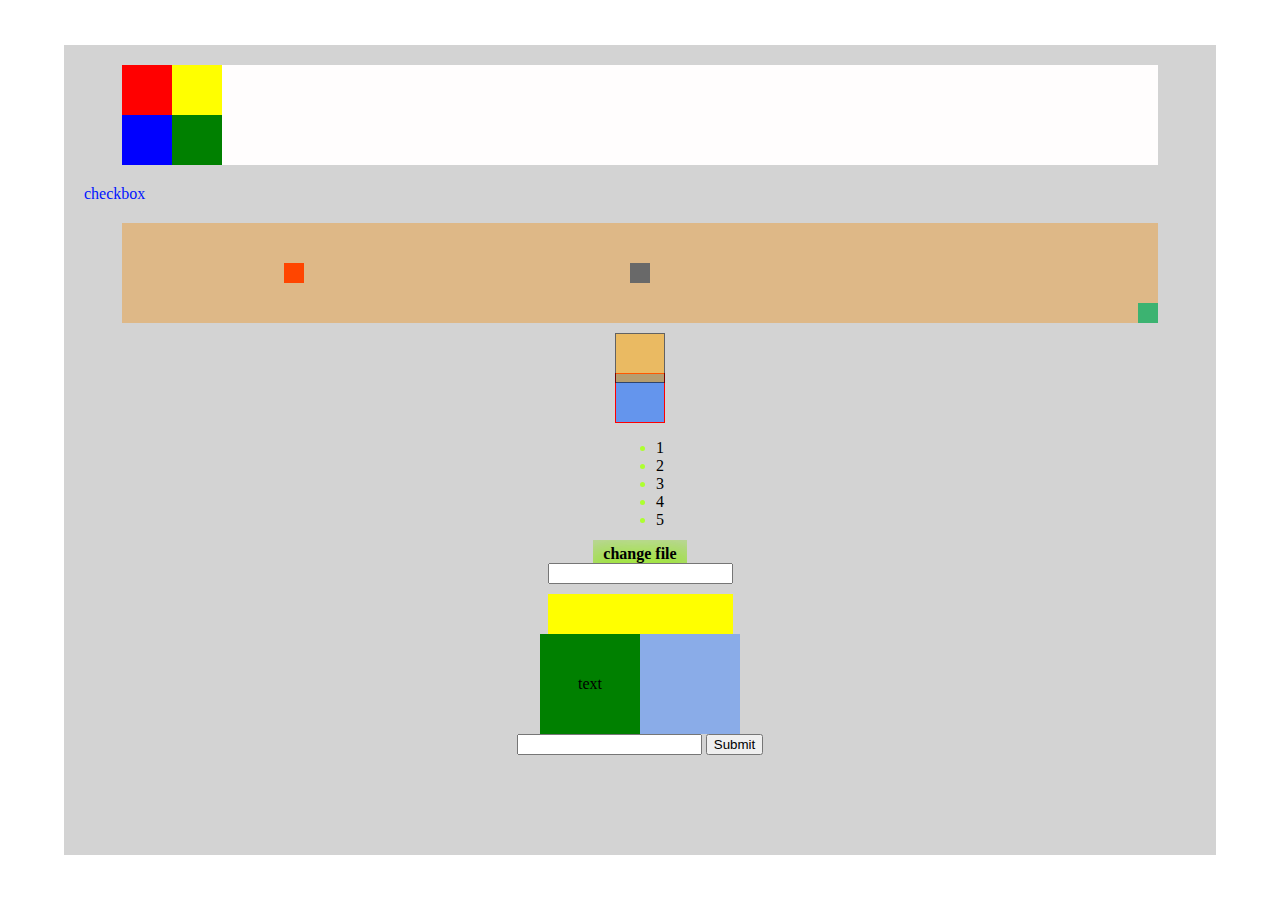
<file: index.html>
<!DOCTYPE html>
<html lang="en">
<head>
    <meta charset="UTF-8">
    <title>Training</title>
    <link rel="stylesheet" href="training.css">
</head>
<body>
<div class="container">
    <div class="square-block">
        <div class="square"></div>
    </div>

    <div class="input-block">
        <input id="input" type="checkbox">
        <label for="input">checkbox</label>
    </div>


    <div class="position-bock">
        <div class="item1"></div>
        <div class="item2"></div>
        <div class="item3"></div>
    </div>

    <div class="index-block">
        <div class="index1"></div>
        <div class="index2" data-description='z-index = 0'></div>
    </div>

    <ul>
        <li>1</li>
        <li>2</li>
        <li>3</li>
        <li>4</li>
        <li>5</li>
    </ul>

    <div class="input-file">
        <input type="file" id="file">
        <label for="file">change file</label>
    </div>

    <div class="disabled-block">
        <input type="text">
        <input type="text" disabled>
    </div>

    <div class="perspective">
        <div class="perspective_item1">
            <span>text</span>
        </div>
        <div class="perspective_item2">
        </div>
    </div>

    <form action="/action_page.php" method="get">
        <input list="browsers" name="browser">
        <datalist id="browsers">
            <option value="Internet Explorer">
            <option value="Firefox">
            <option value="Chrome">
            <option value="Opera">
            <option value="Safari">
        </datalist>
        <input type="submit">
    </form>

</div>
</body>
</html>
</file>
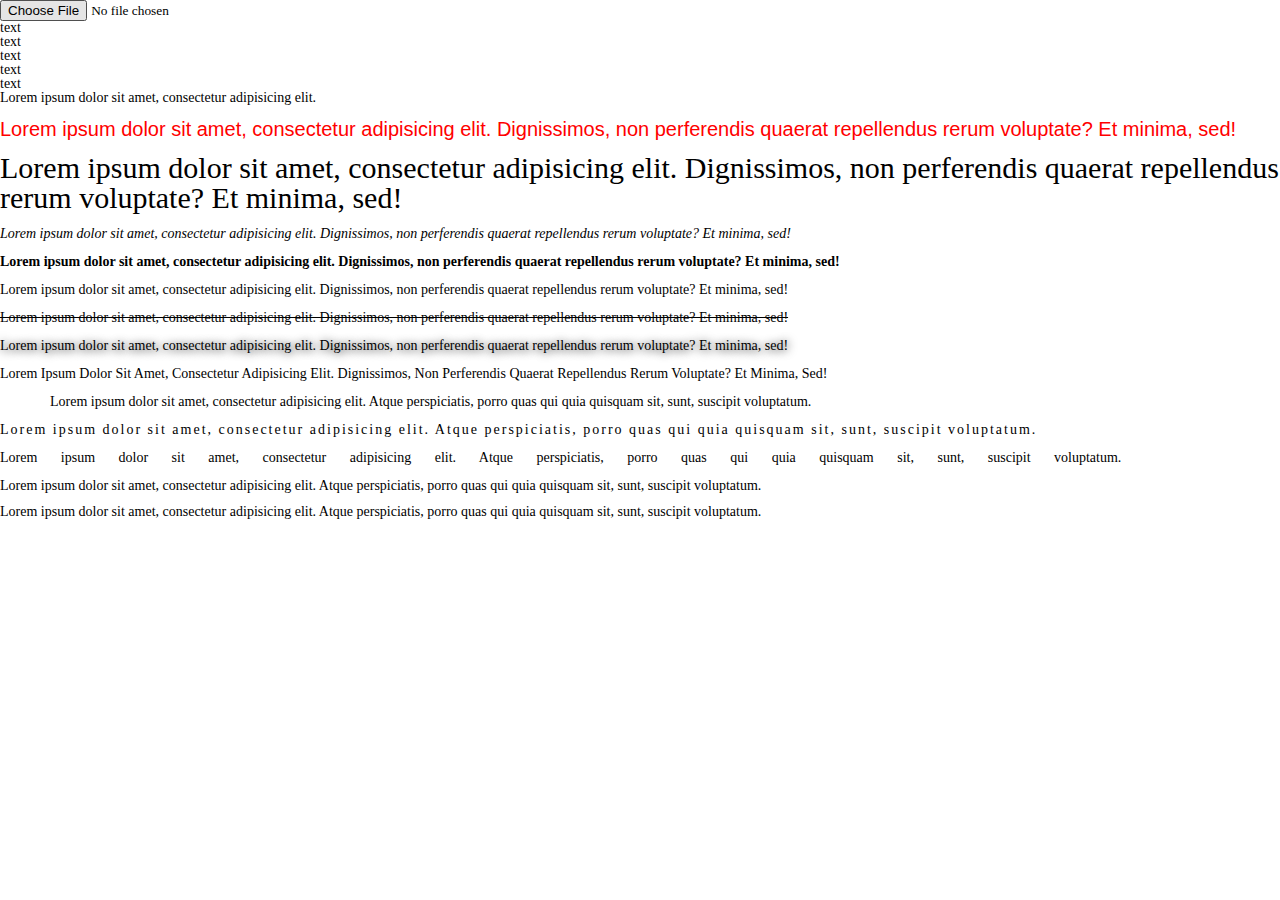
<file: index1.html>
<!DOCTYPE html>
<html lang="en">
<head>
    <meta charset="UTF-8">
    <meta http-equiv="X-UA-Compatible" content="IE=edge">
    <meta name="viewport" content="width=device-width, initial-scale=1.0">
    <title>CSS</title>
    <link rel="stylesheet" href="style.css">
</head>
<body>
<script src="Native_2022-06-21.js"></script>
<!--<div></div>-->
<!--<div class="square"></div>-->
<!--<div class="quarters"></div>-->
<form action="" enctype="multipart/form-data"></form>
<input type="file">


<p>text</p>
<ul>
    <li>text</li>
    <li>text</li>
    <li>text</li>
</ul>
<h1>text</h1>

<p>Lorem ipsum dolor sit amet, consectetur adipisicing elit.</p>
<br>
<p class="aral">Lorem ipsum dolor sit amet, consectetur adipisicing elit.
    Dignissimos, non perferendis quaerat repellendus rerum voluptate? Et minima, sed!</p>
<br>
<p class="fz30">Lorem ipsum dolor sit amet, consectetur adipisicing elit.
    Dignissimos, non perferendis quaerat repellendus rerum voluptate? Et minima, sed!</p>
<br>
<p class="italic">Lorem ipsum dolor sit amet, consectetur adipisicing elit.
    Dignissimos, non perferendis quaerat repellendus rerum voluptate? Et minima, sed!</p>
<br>
<p class="fw700">Lorem ipsum dolor sit amet, consectetur adipisicing elit.
    Dignissimos, non perferendis quaerat repellendus rerum voluptate? Et minima, sed!</p>
<br>
<p class="text_alain">Lorem ipsum dolor sit amet, consectetur adipisicing elit.
    Dignissimos, non perferendis quaerat repellendus rerum voluptate? Et minima, sed!</p>
<br>
<p class="decoration">Lorem ipsum dolor sit amet, consectetur adipisicing elit.
    Dignissimos, non perferendis quaerat repellendus rerum voluptate? Et minima, sed!</p>
<br>
<p class="shadow">Lorem ipsum dolor sit amet, consectetur adipisicing elit.
    Dignissimos, non perferendis quaerat repellendus rerum voluptate? Et minima,
    sed!</p>
<br>
<p class="transform">Lorem ipsum dolor sit amet, consectetur adipisicing elit.
    Dignissimos, non perferendis quaerat repellendus rerum voluptate? Et minima, sed!</p>
<br>
<p class="indent">Lorem ipsum dolor sit amet, consectetur adipisicing elit. Atque
    perspiciatis, porro quas qui quia quisquam sit, sunt, suscipit voluptatum.</p>
<br>
<p class="latter_spacing">Lorem ipsum dolor sit amet, consectetur adipisicing elit. Atque
    perspiciatis, porro quas qui quia quisquam sit, sunt, suscipit voluptatum.</p>
<br>
<p class="word_spacing">Lorem ipsum dolor sit amet, consectetur adipisicing elit. Atque
    perspiciatis, porro quas qui quia quisquam sit, sunt, suscipit voluptatum.</p>
<br>
<p class="white_spacing">Lorem ipsum dolor sit amet, consectetur adipisicing elit. Atque
    perspiciatis, porro quas qui quia quisquam sit, sunt, suscipit voluptatum.</p>
<br>
<p class="line_height">Lorem ipsum dolor sit amet, consectetur adipisicing elit. Atque
    perspiciatis, porro quas qui quia quisquam sit, sunt, suscipit voluptatum.</p>


</body>
</html>
</file>
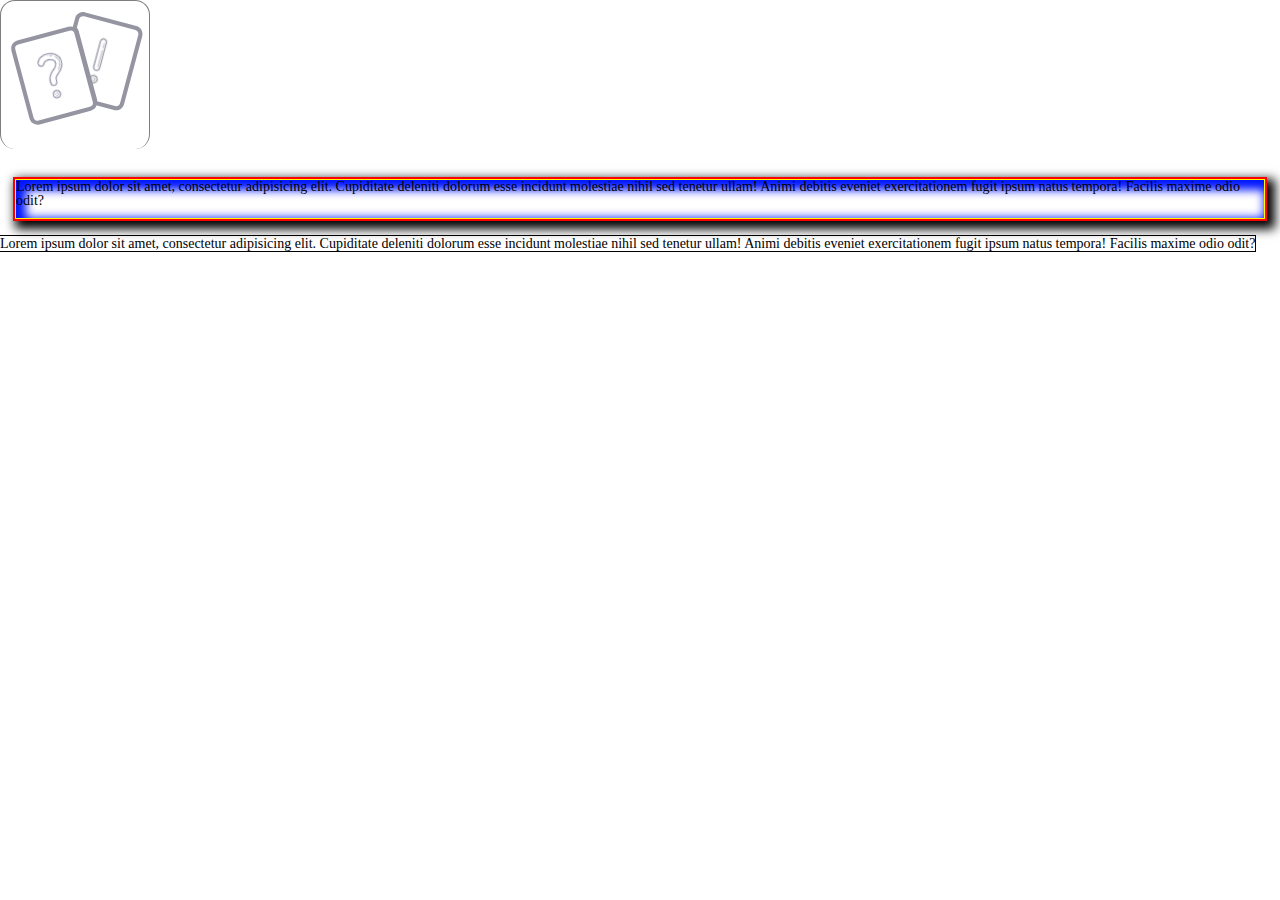
<file: index_Generator.html>
<!doctype html>
<html lang="en">
<head>
    <meta charset="UTF-8">
    <meta name="viewport"
          content="width=device-width, user-scalable=no, initial-scale=1.0, maximum-scale=1.0, minimum-scale=1.0">
    <meta http-equiv="X-UA-Compatible" content="ie=edge">
    <title>CSS</title>
    <link rel="stylesheet" href="style2.css">
</head>
<body>

<img class="image" src="assets/icons/cards.svg" alt="cards">

<div class="block">Lorem ipsum dolor sit amet, consectetur adipisicing elit. Cupiditate
    deleniti dolorum esse incidunt molestiae nihil sed tenetur ullam! Animi debitis
    eveniet exercitationem fugit ipsum natus tempora! Facilis maxime odio odit?
</div>

<span class="string">Lorem ipsum dolor sit amet, consectetur adipisicing elit. Cupiditate
    deleniti dolorum esse incidunt molestiae nihil sed tenetur ullam! Animi debitis
    eveniet exercitationem fugit ipsum natus tempora! Facilis maxime odio odit?
</span>

<script>
    const api = {
        getUsers() {
            const pr = new Promise((resolve, reject) => {
                setTimeout(() => {
                    resolve('users from server')
                }, 2000)
            })
            return pr
        }
    }

    function* getMoney() {
       const users = yield api.getUsers()
        yield 300
        yield 200
        yield 100
    }

    // SAGA MIDDLEWARE
    let generator = getMoney()
    let result = generator.next()
    if (result.value.constructor.name === 'Promise') {
        result.value.then((res) => {
            console.log(res)
            generator.next(res)
        })
    }
    console.log(generator.next().value)
    console.log(generator.next().value)
    console.log(generator.next().value)
    console.log('---------------------')
    console.log(generator.next().value)
    console.log(generator.next().done)
    console.log('---------------------')
    console.log(generator.next())


</script>

</body>
</html>
</file>
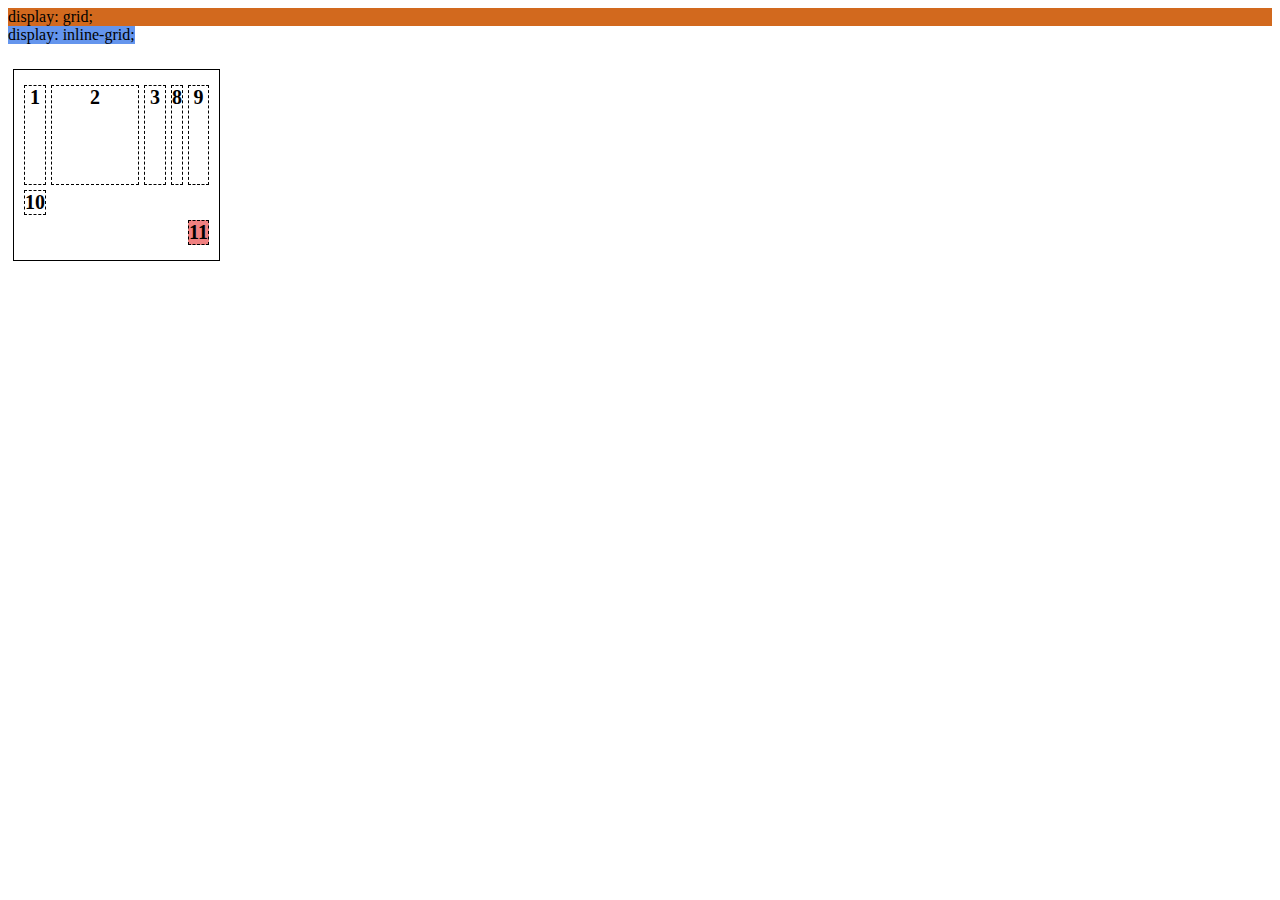
<file: index_GRID.html>
<!DOCTYPE html>
<html lang="en">
<head>
    <meta charset="UTF-8">
    <title>Title</title>
    <link rel="stylesheet" href="Grid.css">
</head>
<body>

<div class="grid">display: grid;</div>
<div class="grid-inline">display: inline-grid;</div>

<div class="grid-block">
<!--    <div class="grid__item">Lorem ipsum dolor sit amet, consectetur adipisicing elit. At-->
<!--        culpa eos et eum laborum minima nesciunt sit, tenetur? Autem commodi debitis eos-->
<!--        fugiat reiciendis sunt ullam! Illo quae tenetur voluptates.-->
<!--    </div>-->
<!--    <div class="grid__item">2</div>-->
<!--    <div class="grid__item">Lorem ipsum dolor sit amet, consectetur adipisicing elit.-->
<!--        Adipisci aliquam animi asperiores beatae debitis, eaque enim et expedita ipsam-->
<!--        iusto mollitia nobis numquam optio quas rem repudiandae, suscipit ut voluptate?-->
<!--    </div>-->
<!--    <div class="grid__item grid-subBlock">-->
<!--        <div class="header">header</div>-->
<!--        <div class="sidebar">sidebar</div>-->
<!--        <div class="content">content</div>-->
<!--        <div class="footer">footer</div>-->
<!--    </div>-->
<!--    <div class="grid__item">5</div>-->
<!--    <div class="grid__item">6</div>-->
    <div class="grid__item sub-items">
        <div class="sud-item sud-item_1">1</div>
        <div class="sud-item sud-item-2">2</div>
        <div class="sud-item sud-item_3">3</div>
        <div class="sud-item sud-item_4">4</div>
        <div class="sud-item sud-item_5">5</div>
        <div class="sud-item sud-item_6">6</div>
        <div class="sud-item sud-item_7">7</div>
        <div class="sud-item sud-item_8">8</div>
        <div class="sud-item sud-item_9">9</div>
        <div class="sud-item sud-item_10">10</div>
        <div class="sud-item sud-item_11">11</div>
    </div>
</div>

</body>
</html>
</file>
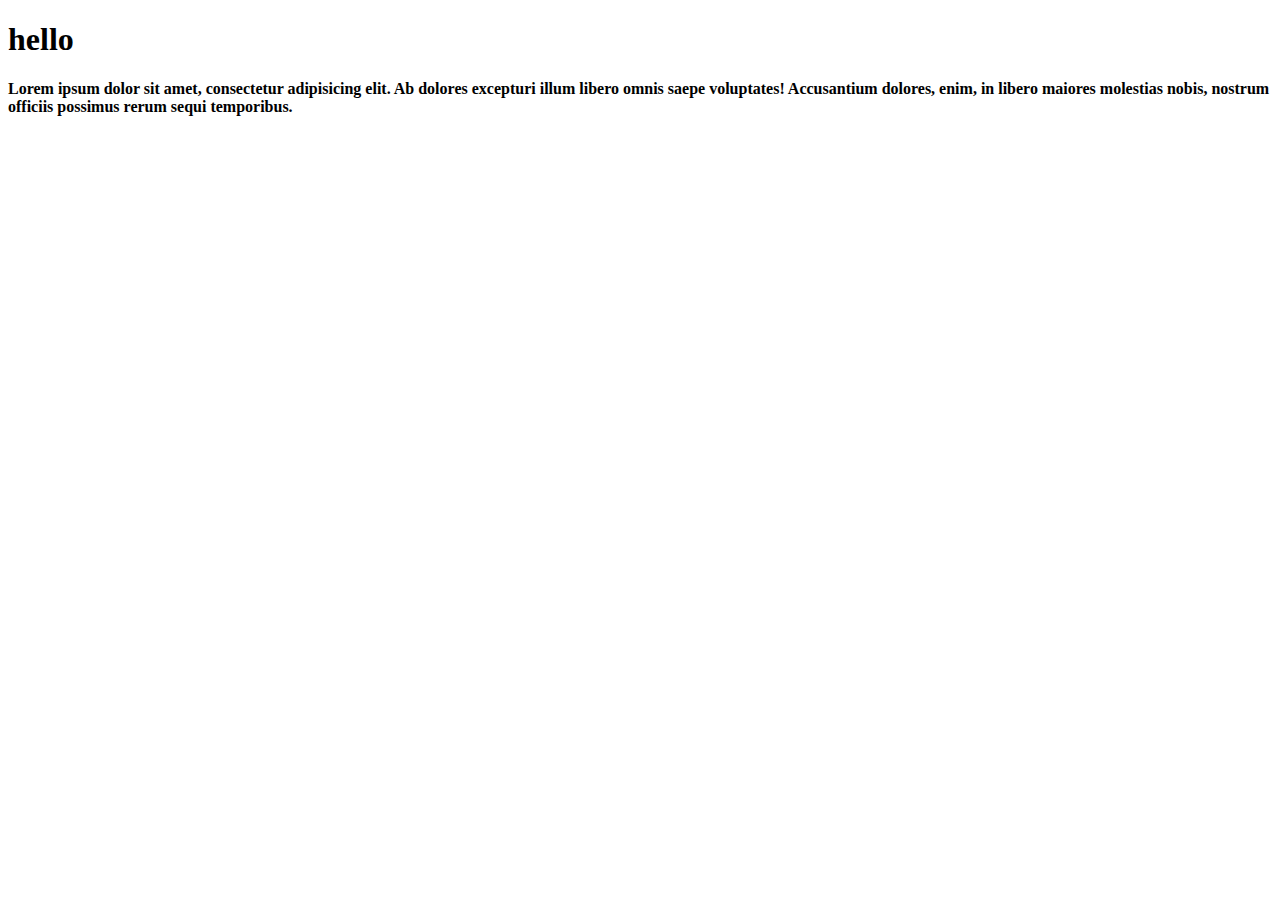
<file: index_meta.html>
<!DOCTYPE html>

<html lang="en">
<head>
    <!--    ОТОБРАЖЕНИЕ-->
    <!--    котировка страницы-->
    <meta charset="UTF-8">

    <!--    настройка адаптации-->
    <!--    фиксированная ширина-->
    <meta name="viewport" content="width=1170">
    <!--    адаптивность + запрещает телефонам увеличение-->
    <meta name="viewport"
          content="width=device-width, user-scalable=0, initial-scale=1.0, maximum-scale=1.0, minimum-scale=1.0">

    <!--    отключает форматирование ссылки у телефонов на IOS-->
    <meta name="format-detection" content="telephone=no">

    <!--    Призывает Internet Explorer работать в определённом режиме документа. Остальные-->
    <!--    браузеры должны игнорировать данную прагма директиву.-->
    <meta http-equiv="X-UA-Compatible" content="ie=edge">

    <!--    SEO         -->
    <!--    краткое описание страницы, до 140 символов-->
    <meta name="description" content="краткое описание страницы, до 140 символов">

    <!--    ключевые слова на страницы, до 20 слов-->
    <meta name="keywords" content="react, redux, material ui, seo">

    <!--    управление доступом поисковых роботов-->
    <meta name="robots" content="none">
    <meta name="robots" content="noindex, nofollow">
    <meta name="robots" content="noimageindex, nofollow">

    <!--    ТЕХНИЧЕСКИЕ ТЕГИ-->
    <meta name="Author" content="Bob">
    <meta name="Copyright" content="John">
    <meta name="Address" content="Poland">
    <!--    перенаправление на другую страницу через delay-->
    <meta http-equiv="refresh" content="5, url=index.html">

    <!--    COЦ СЕТИ-->
    <meta property="og:local" content="ru_RU">
    <meta property="og:type" content="article">
    <meta property="og:title" content="META TAGS">
    <meta property="og:description" content="description about tags">
    <meta property="og:image" content="https://...">
    <meta property="og:url" content="https://...">
    <meta property="og:site_name" content="memory cards">
    <!--    twitter-->
    <meta name="twitter:card" content="summary">
    <meta name="twitter:site" content="Bob">
    <meta name="twitter:title" content="META TAGS">
    <meta name="twitter:description" content="description about tags">
    <meta name="twitter:image" content="https://...">



    <title>Title</title>
</head>
<body>
<h1>hello</h1>
<h4>Lorem ipsum dolor sit amet, consectetur adipisicing elit. Ab dolores excepturi illum
    libero omnis saepe voluptates! Accusantium dolores, enim, in libero maiores molestias
    nobis, nostrum officiis possimus rerum sequi temporibus.</h4>
<script src="L15.js"></script>

</body>
</html>
</file>
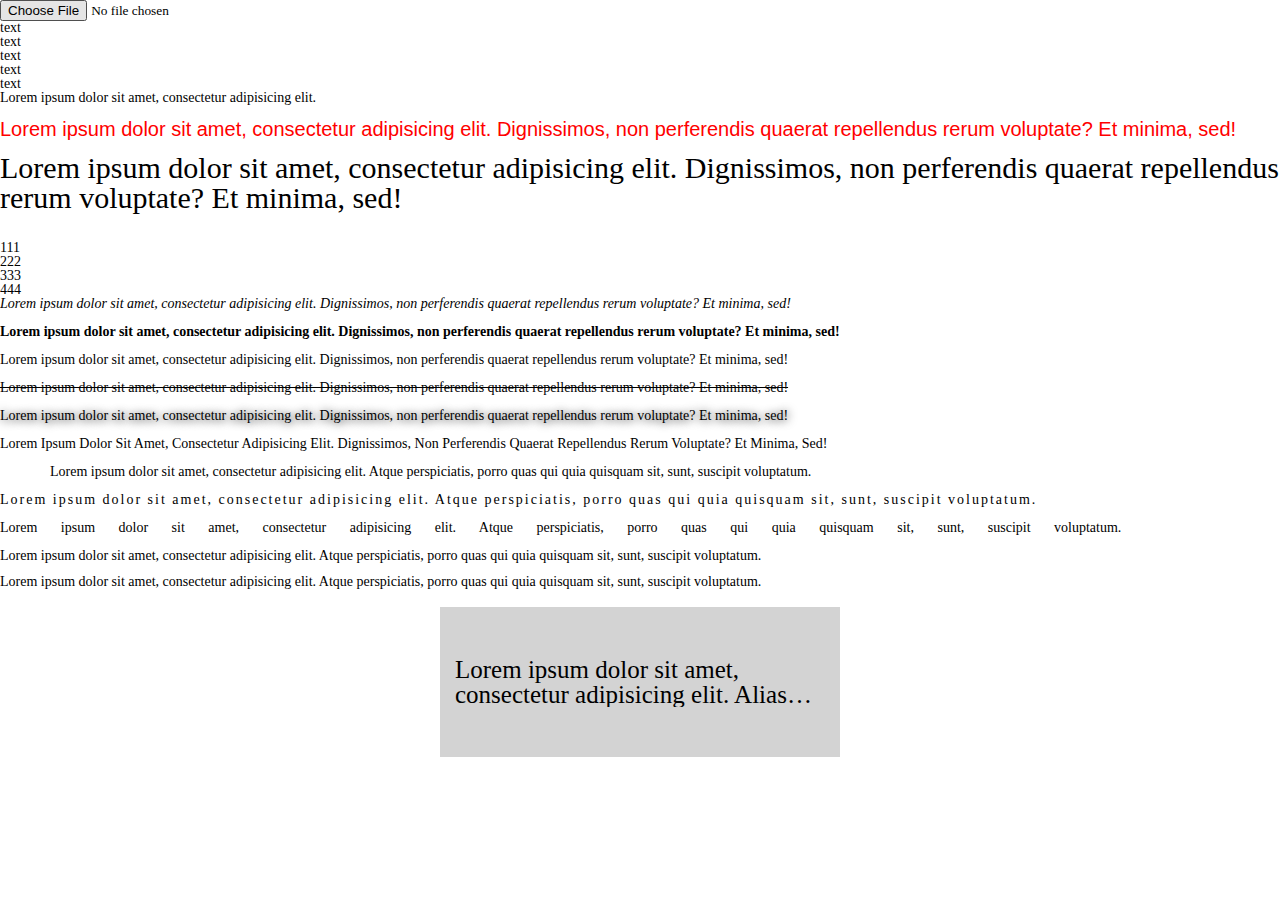
<file: index_text.html>
<!DOCTYPE html>
<html lang='en'>
<head>
    <meta charset='UTF-8'>
    <meta http-equiv='X-UA-Compatible' content='IE=edge'>
    <meta name='viewport' content='width=device-width, initial-scale=1.0'>
    <title>CSS</title>
    <link rel='stylesheet' href='style.css'>
</head>
<body>
<script src='Native_2022-06-21.js'></script>
<!--<div></div>-->
<!--<div class="square"></div>-->
<!--<div class="quarters"></div>-->
<form action='' enctype='multipart/form-data'></form>
<input type='file'>


<p>text</p>
<ol>
    <li>text</li>
    <li>text</li>
    <li>text</li>
</ol>
<h1>text</h1>

<p>Lorem ipsum dolor sit amet, consectetur adipisicing elit.</p>
<br>
<p class='aral'>Lorem ipsum dolor sit amet, consectetur adipisicing elit.
    Dignissimos, non perferendis quaerat repellendus rerum voluptate? Et minima, sed!</p>
<br>
<p class='fz30'>Lorem ipsum dolor sit amet, consectetur adipisicing elit.
    Dignissimos, non perferendis quaerat repellendus rerum voluptate? Et minima, sed!</p>
<br>
<br>

<ol>
    <li>111</li>
    <li>222</li>
    <li>333</li>
    <li>444</li>
</ol>
<!--&nbsp;<br />-->

<p class='italic'>Lorem ipsum dolor sit amet, consectetur adipisicing elit.
    Dignissimos, non perferendis quaerat repellendus rerum voluptate? Et minima, sed!</p>
<br>
<p class='fw700'>Lorem ipsum dolor sit amet, consectetur adipisicing elit.
    Dignissimos, non perferendis quaerat repellendus rerum voluptate? Et minima, sed!</p>
<br>
<p class='text_alain'>Lorem ipsum dolor sit amet, consectetur adipisicing elit.
    Dignissimos, non perferendis quaerat repellendus rerum voluptate? Et minima, sed!</p>
<br>
<p class='decoration'>Lorem ipsum dolor sit amet, consectetur adipisicing elit.
    Dignissimos, non perferendis quaerat repellendus rerum voluptate? Et minima, sed!</p>
<br>
<p class='shadow'>Lorem ipsum dolor sit amet, consectetur adipisicing elit.
    Dignissimos, non perferendis quaerat repellendus rerum voluptate? Et minima,
    sed!</p>
<br>
<p class='transform'>Lorem ipsum dolor sit amet, consectetur adipisicing elit.
    Dignissimos, non perferendis quaerat repellendus rerum voluptate? Et minima, sed!</p>
<br>
<p class='indent'>Lorem ipsum dolor sit amet, consectetur adipisicing elit. Atque
    perspiciatis, porro quas qui quia quisquam sit, sunt, suscipit voluptatum.</p>
<br>
<p class='latter_spacing'>Lorem ipsum dolor sit amet, consectetur adipisicing elit. Atque
    perspiciatis, porro quas qui quia quisquam sit, sunt, suscipit voluptatum.</p>
<br>
<p class='word_spacing'>Lorem ipsum dolor sit amet, consectetur adipisicing elit. Atque
    perspiciatis, porro quas qui quia quisquam sit, sunt, suscipit voluptatum.</p>
<br>
<p class='white_spacing'>Lorem ipsum dolor sit amet, consectetur adipisicing elit. Atque
    perspiciatis, porro quas qui quia quisquam sit, sunt, suscipit voluptatum.</p>
<br>
<p class='line_height'>Lorem ipsum dolor sit amet, consectetur adipisicing elit. Atque
    perspiciatis, porro quas qui quia quisquam sit, sunt, suscipit voluptatum.</p>

<div class='block'>
    <p class='points'>
        Lorem ipsum dolor sit amet, consectetur adipisicing elit. Alias aliquam cum cupiditate distinctio dolore,
        eligendi enim excepturi illo ipsam itaque mollitia necessitatibus odit, officiis praesentium repellendus rerum
        sit unde voluptate!
        Lorem ipsum dolor sit amet, consectetur adipisicing elit. At delectus hic itaque iusto mollitia numquam saepe
        temporibus. Corporis cumque cupiditate distinctio dolorem fugiat ipsa ipsum magni numquam pariatur quisquam.
        Voluptate!

    </p>
</div>

</body>
</html>
</file>
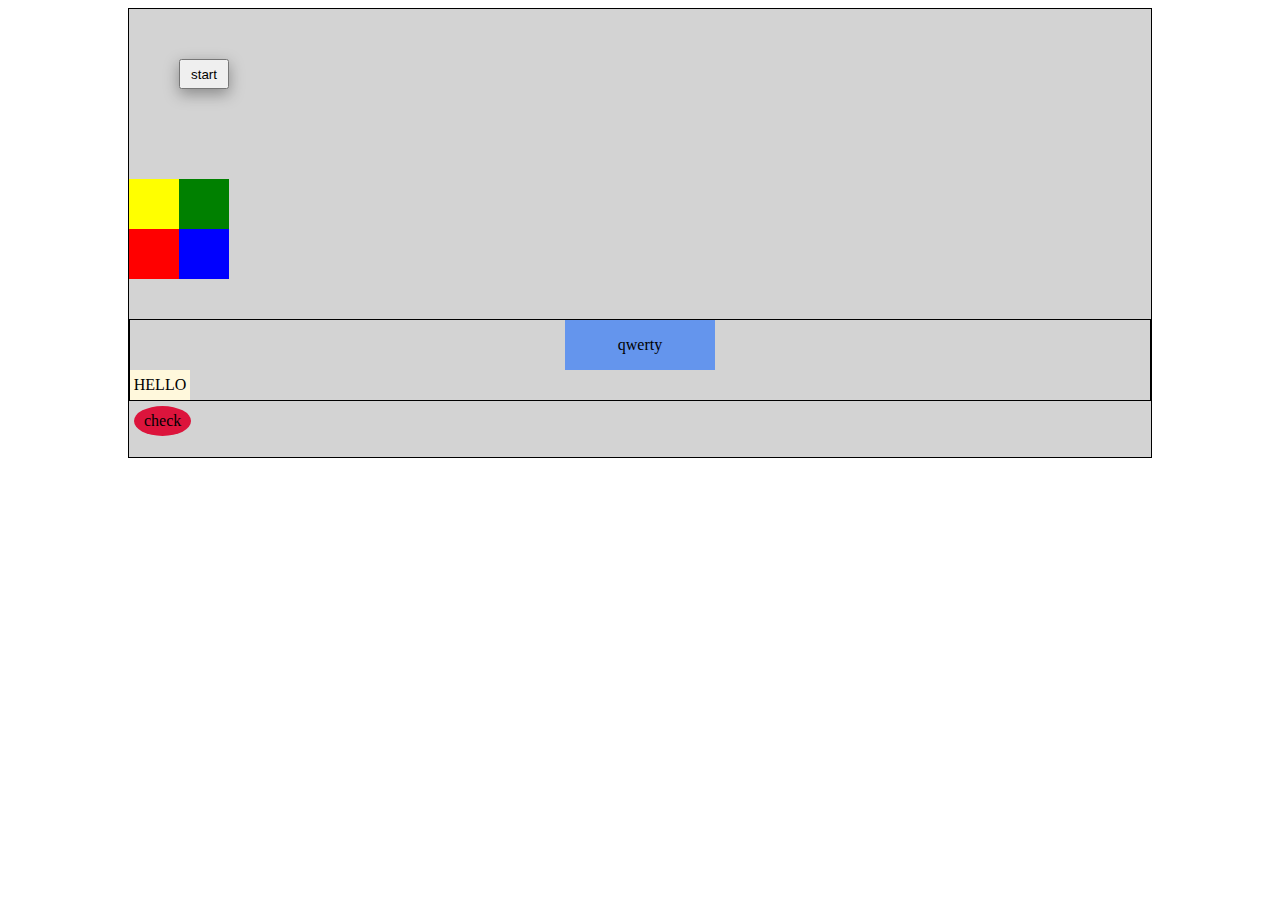
<file: index_Transform_checkbox.html>
<!DOCTYPE html>
<html lang="en">
<head>
    <meta charset="UTF-8">
    <title>Title</title>
    <link rel="stylesheet" href="transitions.css">
</head>
<body>
<div class="container">
    <button class="but">start</button>

    <div class="circle-block">
        <div class="circle"></div>
    </div>

    <div class="transformBlock">
        <div class="transform">qwerty</div>
        <div class="transform2">HELLO</div>
    </div>

    <div>
        <input id="check" type="checkbox" class="input"/>
        <label for="check" class="label">check</label>
    </div>

</div>
</body>
</html>
</file>
<file: training.css>
* {
    box-sizing: border-box;
}

body {
    min-height: 0;
}

.container {
    min-height: 90vh;
    width: 90vw;
    margin: auto;
    position: absolute;
    top: 50%;
    left: 50%;
    transform: translate(-50%, -50%);
    background: lightgrey;
    display: flex;
    flex-direction: column;
    align-items: center;

}

.square-block {
    margin-top: 20px;
    height: 100px;
    width: 90%;
    background: #fffdfd;
}

.square {
    aspect-ratio: 1 / 1;
    height: 100%;
    background: linear-gradient(red 50%, blue 50%) 0 50% / 50% 100% no-repeat,
    linear-gradient(yellow 50%, green 50%) 0 50% / 100% 100% no-repeat;
    animation: square 2s linear infinite alternate;
}

@keyframes square {
    0% {
        transform: translate(0);
    }
    100% {
        transform: translate(calc(90vw * 0.9 - 100px), 0);
    }
}

.input-block {
    margin: 20px;
    align-self: start;
}

.input-block input {
    display: none;
}

.input-block label {
    color: #0015ff;
    user-select: none;
}

.input-block input:checked + label {
    color: chocolate;
}

.position-bock {
    height: 100px;
    width: 90%;
    background-color: burlywood;
    display: grid;
    grid-template: repeat(1, 1fr) / repeat(3, 1fr);
    justify-items: center;
    align-items: center;
}

@media screen and (max-width: 767px) {
    .position-bock {
        grid-template: repeat(3, 1fr) / repeat(1, 1fr);
    }
}

.item1 {
    width: 20px;
    height: 20px;
    background: orangered;
}

.item2 {
    width: 20px;
    height: 20px;
    background: dimgrey;
}

.item3 {
    width: 20px;
    height: 20px;
    background: mediumseagreen;
    justify-self: end;
    align-self: end;
}

@media screen and (max-width: 767px) {
    .item3 {
        justify-self: center;
        align-self: center;
    }
}

.index-block {
    position: relative;
}

.index1 {
    height: 50px;
    width: 50px;
    background: orange;
    opacity: 0.53;
    position: relative;
    border: 1px solid;
    top: 10px;
}

.index2 {
    height: 50px;
    width: 50px;
    background: cornflowerblue;
    border: 1px solid red;
    z-index: 0;
}

.index2:hover::after {
    content: attr(data-description);
    position: absolute;
    right: -150%;
    top: 50%;
}

ul {
    /*list-style: none;*/

}

li::marker {
    color: greenyellow;

}

.input-file input {
    display: none;
}

.input-file label {
    height: 20px;
    width: min-content;
    padding: 5px 10px;
    background: greenyellow;
    font-weight: bold;
    box-shadow: rgba(50, 50, 93, 0.25) 0px 30px 60px -12px inset, rgb(255, 255, 255) 0px 18px 36px -18px inset;
}

.disabled-block {
    display: flex;
    flex-direction: column;
    gap: 10px;
}

.disabled-block input:disabled {
    background: yellow;
    border: none;
}

.disabled-block input[disabled] {
    height: 40px;
}

.perspective {
    height: 100px;
    width: 200px;
    background: #8aace8;
    perspective: 500px;
}

.perspective_item1 {
    height: 100px;
    width: 100px;
    background: green;
    transition: 1s;
    /*text-align: center;*/
    /*line-height: 100px;*/
    display: grid;
}

.perspective_item1 span {
    margin: auto;
}


.perspective_item1:hover {
    transform: rotateX(45deg);
}

.perspective_item2 {

}
</file>
<file: style.css>
/*Обнуление*/
* {
    padding: 0;
    margin: 0;
    border: 0;
}

*, *:before, *:after {
    -moz-box-sizing: border-box;
    -webkit-box-sizing: border-box;
    box-sizing: border-box;
}

:focus, :active {
    outline: none;
}

a:focus, a:active {
    outline: none;
}

nav, footer, header, aside {
    display: block;
}

html, body {
    height: 100%;
    width: 100%;
    font-size: 100%;
    line-height: 1;
    font-size: 14px;
    -ms-text-size-adjust: 100%;
    -moz-text-size-adjust: 100%;
    -webkit-text-size-adjust: 100%;
}

input, button, textarea {
    font-family: inherit;
}

input::-ms-clear {
    display: none;
}

button {
    cursor: pointer;
}

button::-moz-focus-inner {
    padding: 0;
    border: 0;
}

a, a:visited {
    text-decoration: none;
}

a:hover {
    text-decoration: none;
}

ul li {
    list-style: none;
}

img {
    vertical-align: top;
}

h1, h2, h3, h4, h5, h6 {
    font-size: inherit;
    font-weight: 400;
}

/*--------------------*/

.aral {
    font-family: Arial, "Helvetica Neue", Helvetica, sans-serif;
    font-size: 20px;
    color: red;
}

.fz30 {
    font-size: 30px;
}

.italic {
    font-style: italic;
}

.fw700 {
    font-weight: 700;
}

.text_alain {
    text-align: justify;
}

.decoration {
    text-decoration: line-through;
}

.shadow {
    text-shadow: 1px 1px 10px #000;
}

.transform {
    text-transform: capitalize;
}

.indent {
    text-indent: 50px;
}

.latter_spacing {
    letter-spacing: 2px;
}

.word_spacing {
    word-spacing: 20px;
}

.white_spacing {
    white-space: nowrap;
}

.line_height {
    line-height: 10px;
}

.block {
    height: 150px;
    width: 400px;
    background: lightgray;
    display: flex;
    margin: 20px auto;
    padding: 15px;
    justify-self: center;
    align-items: center;
}

.block .points {
    font-size: 25px;
    overflow: hidden;
    text-overflow: ellipsis;
    display: -webkit-box;
    -webkit-line-clamp: 2;
    -webkit-box-orient: vertical;
}
</file>
<file: style2.css>
/*Обнуление*/
* {
    padding: 0;
    margin: 0;
    border: 0;
}

*, *:before, *:after {
    -moz-box-sizing: border-box;
    -webkit-box-sizing: border-box;
    box-sizing: border-box;
}

:focus, :active {
    outline: none;
}

a:focus, a:active {
    outline: none;
}

nav, footer, header, aside {
    display: block;
}

html, body {
    height: 100%;
    width: 100%;
    font-size: 100%;
    line-height: 1;
    font-size: 14px;
    -ms-text-size-adjust: 100%;
    -moz-text-size-adjust: 100%;
    -webkit-text-size-adjust: 100%;
}

input, button, textarea {
    font-family: inherit;
}

input::-ms-clear {
    display: none;
}

button {
    cursor: pointer;
}

button::-moz-focus-inner {
    padding: 0;
    border: 0;
}

a, a:visited {
    text-decoration: none;
}

a:hover {
    text-decoration: none;
}

ul li {
    list-style: none;
}

img {
    vertical-align: top;
}

h1, h2, h3, h4, h5, h6 {
    font-size: inherit;
    font-weight: 400;
}

/*--------------------*/

.image {
    width: 20%;
    max-width: 150px;
    min-width: 100px;
    margin-bottom: 15px;
    border: 1px solid;
    border-bottom: none;
    border-radius: 10%;
    opacity: 0.5;
}

.block {
    height: 40px;
    border: 1px solid yellow;
    overflow: auto;
    display: inline-block;
    margin: 15px;
    outline: 2px solid red;
    box-shadow: 5px 5px 10px 5px #000, inset 5px 5px 10px 5px #0015ff;
    /*visibility: hidden;*/
}

.string {
    /*border: 1px solid;*/
    outline: 1px solid;

}
</file>
<file: Grid.css>
.grid {
    display: grid;
    background-color: chocolate;
}

.grid-inline {
    display: inline-grid;
    background-color: cornflowerblue;

}

.grid-block {
    margin-top: 20px;
    display: grid;
    /*grid-template-columns: auto minmax(150px, 1fr) fit-content(200px);*/
    /*grid-template-rows: repeat(2, 1fr);*/
    grid-template: repeat(2, 1fr) / auto minmax(150px, 1fr) fit-content(200px);
    grid-auto-rows: 300px; /* не явная сетка*/

}

.grid__item {
    margin: 5px;
    padding: 15px 10px;
    border: 1px solid;
    text-align: center;
}

.grid-subBlock {
    padding: 0;

    display: grid;
    /*grid-template-columns: 50px 1fr;*/
    /*grid-template-rows: 30px 1fr 30px;*/
    /*grid-template-areas: "h h"*/
    /*                     "s c"*/
    /*                     "f f";*/

    grid-template:
            [start] "h h" 30px [row2]
            [row2] "s c" 1fr [row3]
            [row3] "f f" 30px [row-end] / 50px 1fr;

    justify-items: start;
    align-items: end;
}

.header {
    grid-area: h;
    background-color: cyan;
    align-self: stretch;
    justify-self: stretch;
}

.sidebar {
    grid-area: s;
    background-color: burlywood;
    align-self: stretch;
    justify-self: stretch;
}

.content {
    grid-area: c;
    background-color: yellow;
    margin: auto;
}

.footer {
    grid-area: f;
    background-color: lightblue;

}


.sub-items {
    display: grid;
    grid-template:
            [start] "a b c" 100px [row2]/ 1fr 4fr 1fr;
            [row2] "d o f" 100px [row3] / 1fr 4fr 1fr;
            [row3] "e o g" 100px  [row4]/ 1fr 4fr 1fr;
            [row4] "k l m" 100px [row-end] / 1fr 4fr 1fr;
    gap: 5px;
}

.sud-item {
    border: 1px dashed;
    font-size: 20px;
    font-weight: bold;
}

.sud-item_1 {
    grid-area: a;
    /*background-color: greenyellow;*/

    /*grid-column-start: 2;*/
    /*grid-column-end: 4;*/
    /*grid-column: 2 / 4;*/

    /*grid-row-start: 1;*/
    /*grid-row-end: 3;*/
    /*grid-row: 1 / 3;*/
}

.sud-item_2 {
    grid-area: b;

}

.sud-item_3 {
    grid-area: c;
    /*background-color: yellow;*/

    /*grid-row-start: span 2;*/
}

.sud-item_4 {
    grid-area: d;
    background-color: yellow;

    /*order: 5;*/ /*order we must indicate to everyone item */
}

.sud-item_5 {
    grid-area: e;
    background-color: yellow;
    /*order: 4;*/
}

.sud-item_6 {
    grid-area: f;
}

.sud-item_7 {
    grid-area: g;

    /*grid-column-start: span 2;*/
}

.sud-item_8 {
}

.sud-item_9 {
}

.sud-item_10 {
}

.sud-item_11 {
    grid-area: o;
    background-color: lightcoral;

}
</file>
<file: transitions.css>
* {
    box-sizing: border-box;
}

.container {
    margin: 0 auto;
    width: 80vw;
    height: 50vh;
    border: 1px solid;
    background: lightgray;

}

.but:hover {
    transform: scale(1.2);
    background-color: cornflowerblue;
    border: none;
    border-radius: 10%;
}

.but {
    position: relative;
    margin: 50px;
    height: 30px;
    width: 50px;
    box-shadow: rgba(0, 0, 0, 0.35) 0px 5px 15px;;
    transition: transform .5s cubic-bezier(0.68, -1.95, 0.265, 3.55), color .1s ease-out;
}

.but:active {
    background-color: #8aace8;
    color: #fffdfd;
    font-weight: bold;
    top: -5px;
}

.circle-block {
    margin: 40px 0;
    width: 300px;
}

.circle {
    width: 100px;
    height: 100px;
    background: linear-gradient(yellow 50%, red 50%) 0 0/ 50% 100% no-repeat,
    linear-gradient(green 50%, blue 50%) 100% 100%/ 50% 100% no-repeat;
    position: relative;
    animation: circle-moved 1s linear infinite alternate -0.5s forwards;
}

@keyframes circle-moved {
    0% {
        left: 0%;
    }
    50% {
        left: 50%;
        background: linear-gradient(yellow 50%, red 50%) 0 0/ 40% 100% no-repeat,
        linear-gradient(green 50%, blue 50%) 100% 100%/ 40% 100% no-repeat;

    }
    100% {
        left: 100%;
        border-radius: 50%;
    }

}

.transformBlock {
    width: 100%;
    border: 1px solid;
}

.transform {
    width: 150px;
    height: 50px;

    text-align: center;
    line-height: 50px;

    background: cornflowerblue;
    transition: all .5s ease;
    transform: translate(-50%, 0);
    position: relative;
    left: 50%;
    user-select: none;
}

.transform:hover {
    transform: translate(-30%, 1px);
}

.transform:active {
    transform: scale(-1, -1);
}

.transform2 {
    height: 30px;
    width: 60px;
    background-color: cornsilk;
    text-align: center;
    line-height: 30px;
    transition: all .5s linear;
}

.transform2:hover {
    transform: skew(15deg, 0deg);
}

.input {
    display: none;
    /*opacity: 0;*/
    /*visibility: hidden;*/
}

.label {
    display: inline-block;
    margin: 5px;
    padding: 0 10px;
    text-align: center;
    line-height: 30px;
    width: min-content;
    height: 30px;
    cursor: pointer;
    background-color: crimson;
    border-radius: 50%;
    user-select: none;
}

.input:checked + label {
    background-color: chocolate;
    color: white;
}
</file>
